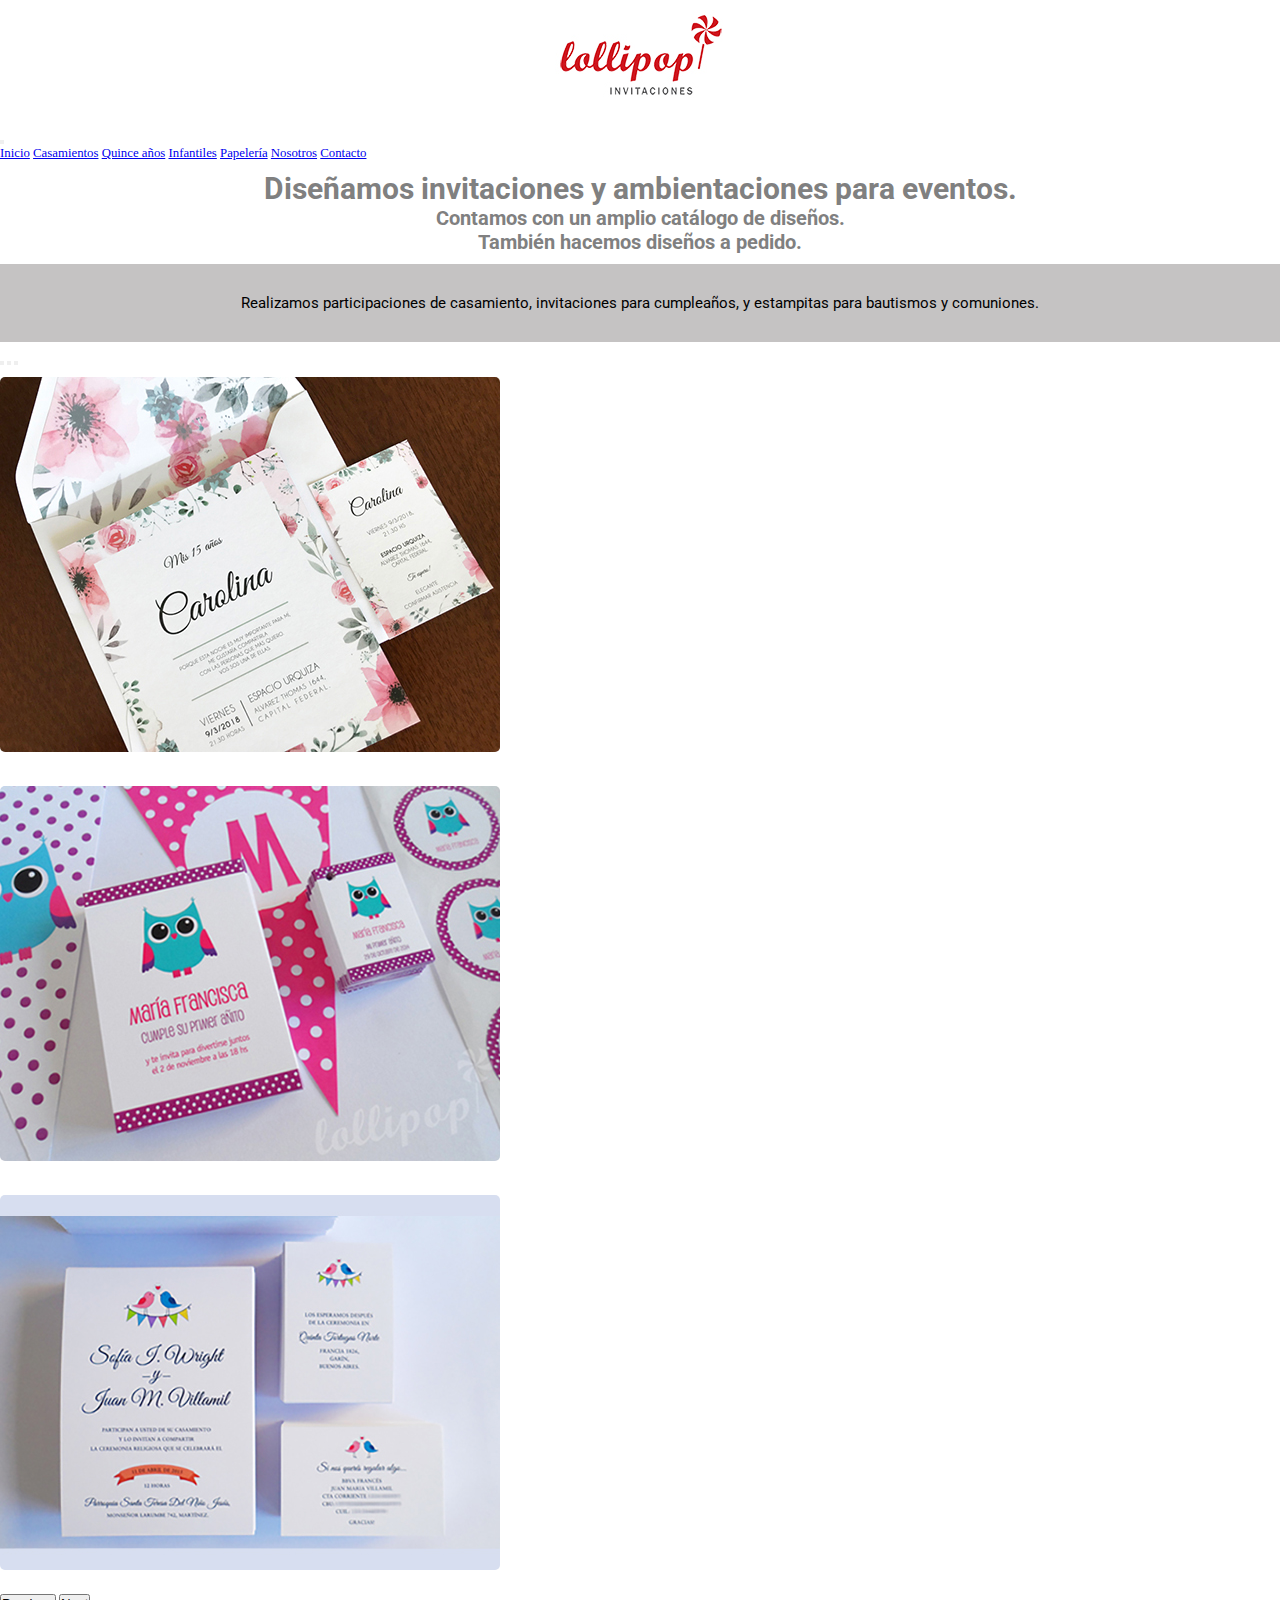
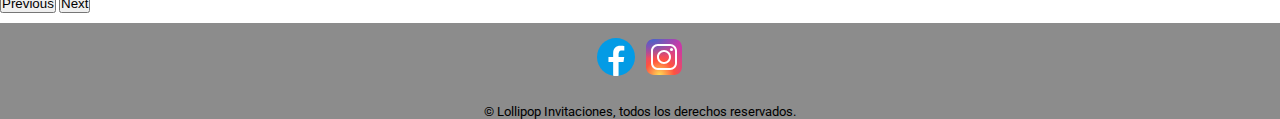
<file: index.html>
<!DOCTYPE html>
<html lang="en">

<head>
  <meta charset="UTF-8">
  <meta http-equiv="X-UA-Compatible" content="IE=edge">
  <meta name="viewport" content="width=device-width, initial-scale=1.0">
  <meta name="description"
    content="Diseño de invitaciones para eventos, estampitas para comuniones, bautismos y elementos para decorar eventos. Envíos a todo el país.">
  <meta name="keywords" content="Invitaciones, casamiento, quince años, comunión, bautismo, cumpleaños">
  <link href="https://cdn.jsdelivr.net/npm/bootstrap@5.0.2/dist/css/bootstrap.min.css" rel="stylesheet"
    integrity="sha384-EVSTQN3/azprG1Anm3QDgpJLIm9Nao0Yz1ztcQTwFspd3yD65VohhpuuCOmLASjC" crossorigin="anonymous">

  <link rel="stylesheet" href="./styles/styles.css">
  <link rel="shortcut icon" href="./images/faviconLollipop.svg" type="image/x-icon">
  <title>Inicio</title>
</head>

<body>
  <div class="envoltura">
    <header>
      <img src="./images/Logo-Lollipop1.jpg" alt="Logo-Lollipop1">
    </header>

    <nav class="navbar navbar-expand-lg navbar-light bg-secondary fs-4">
      <div class="container-fluid">
        <a class="navbar-brand" href="#"></a>
        <button class="navbar-toggler" type="button" data-bs-toggle="collapse" data-bs-target="#navbarNavAltMarkup"
          aria-controls="navbarNavAltMarkup" aria-expanded="false" aria-label="Toggle navigation">
          <span class="navbar-toggler-icon"></span>
        </button>
        <div class="collapse navbar-collapse" id="navbarNavAltMarkup">
          <div class="navbar-nav">
            <a class="nav-link active text-white" aria-current="page" href=".index.html">Inicio</a>
            <a class="nav-link active text-white" href="./section/casamientos.html">Casamientos</a>
            <a class="nav-link active text-white" href="./section/quince.html">Quince años</a>
            <a class="nav-link active text-white" href="./section/infantiles.html">Infantiles</a>
            <a class="nav-link active text-white" href="./section/papeleria.html">Papelería</a>
            <a class="nav-link active text-white" href="./section/nosotros.html">Nosotros</a>
            <a class="nav-link active text-white" href="./section/contacto.html" tabindex="-1"
              aria-disabled="true">Contacto</a>
          </div>
        </div>
      </div>
    </nav>

    <article class="descripcion">
      <h1>Diseñamos invitaciones y ambientaciones para eventos.</h1>
      <h2>Contamos con un amplio catálogo de diseños.</h2>
      <h2>También hacemos diseños a pedido.</h2>
    </article>

    <div class="zoom">
      <aside>
        <h3>Realizamos participaciones de casamiento, invitaciones para cumpleaños, y estampitas
          para bautismos y comuniones.</h3>
      </aside>
    </div>

    <section class="container-fluid">
      <div class="row">
        <div class="col-lg-2 col-md-1 col-sm-0"></div>
        <div class="col-lg-8 col-md-10 col-sm-12">
          <div id="carouselExampleIndicators" class="carousel slide" data-bs-ride="carousel">
            <div class="carousel-indicators">
              <button type="button" data-bs-target="#carouselExampleIndicators" data-bs-slide-to="0" class="active"
                aria-current="true" aria-label="Slide 1"></button>
              <button type="button" data-bs-target="#carouselExampleIndicators" data-bs-slide-to="1"
                aria-label="Slide 2"></button>
              <button type="button" data-bs-target="#carouselExampleIndicators" data-bs-slide-to="2"
                aria-label="Slide 3"></button>
            </div>
            <div class="carousel-inner">
              <div class="carousel-item active">
                <img src="./images/carrousel2.jpg" class="d-block w-100" alt="invitacion flores">
              </div>
              <div class="carousel-item">
                <img src="./images/carrousel1.jpg" class="d-block w-100" alt="invitacion buho">
              </div>
              <div class="carousel-item">
                <img src="./images/carrousel3.jpg" class="d-block w-100" alt="invitacion pajaritos">
              </div>
            </div>
            <button class="carousel-control-prev" type="button" data-bs-target="#carouselExampleIndicators"
              data-bs-slide="prev">
              <span class="carousel-control-prev-icon" aria-hidden="true"></span>
              <span class="visually-hidden">Previous</span>
            </button>
            <button class="carousel-control-next" type="button" data-bs-target="#carouselExampleIndicators"
              data-bs-slide="next">
              <span class="carousel-control-next-icon" aria-hidden="true"></span>
              <span class="visually-hidden">Next</span>
            </button>
          </div>
          <div class="col-lg-2 col-md-1 col-sm-0"></div>
        </div>
      </div>
    </section>

    <footer>
      <section class="redes">
        <a href="https://facebook.com/" target="_blank"><img src="./images/icons8-facebook-nuevo.svg"
            alt="logo facebook"></a>
        <a href="https://instagram.com/" target="_blank"><img src="./images/icons8-instagram.svg"
            alt="logo instagram"></a>
      </section>
      <div>
        <p>© Lollipop Invitaciones, todos los derechos reservados.</p>
      </div>
    </footer>
    <script src="https://cdn.jsdelivr.net/npm/bootstrap@5.0.2/dist/js/bootstrap.bundle.min.js"
      integrity="sha384-MrcW6ZMFYlzcLA8Nl+NtUVF0sA7MsXsP1UyJoMp4YLEuNSfAP+JcXn/tWtIaxVXM" crossorigin="anonymous">
    </script>

</body>

</html>
</file>
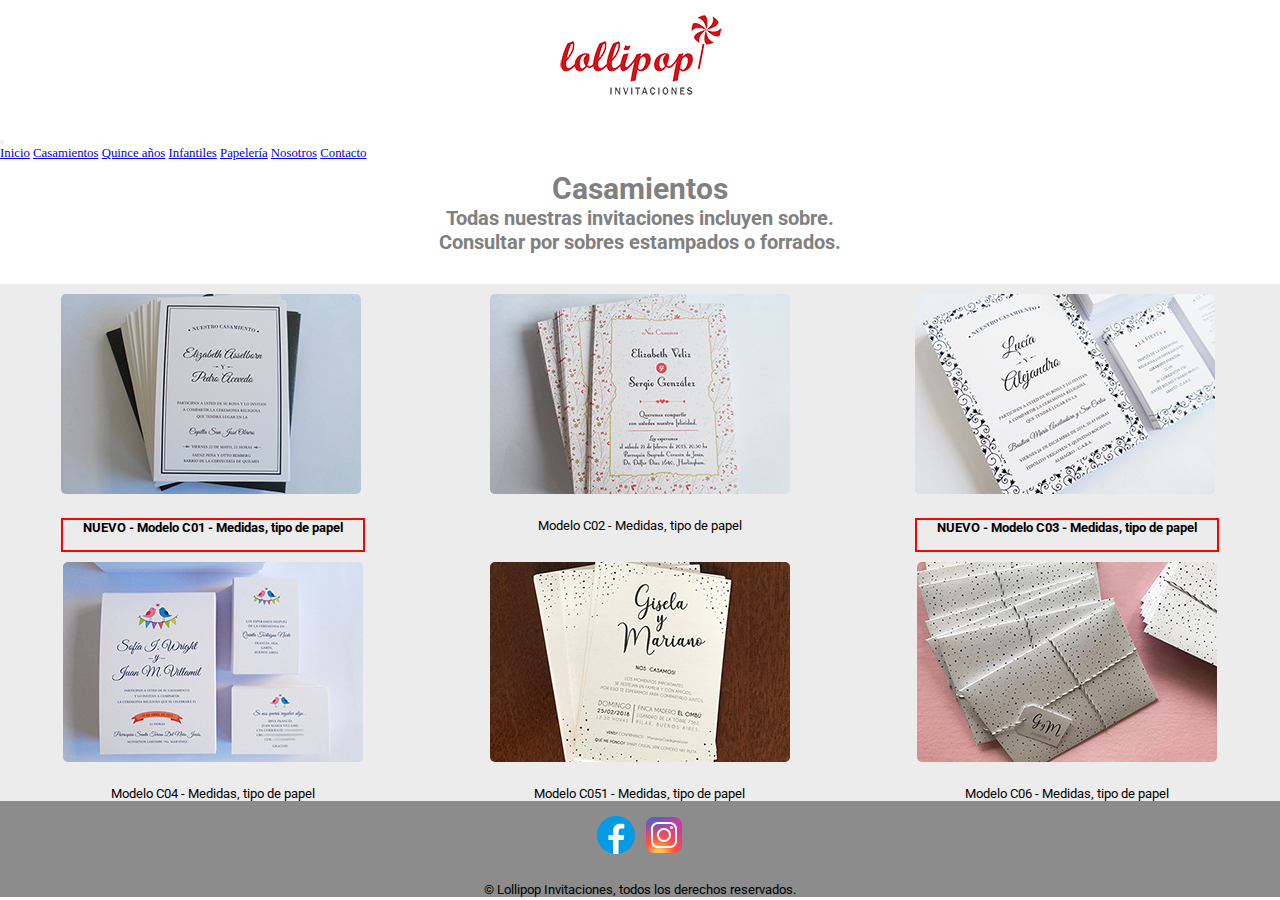
<file: section/casamientos.html>
<!DOCTYPE html>
<html lang="en">

<head>
  <meta charset="UTF-8">
  <meta http-equiv="X-UA-Compatible" content="IE=edge">
  <meta name="viewport" content="width=device-width, initial-scale=1.0">
  <meta name="description"
    content="Diseño de invitaciones para para casamientos, sobres lisos, forrados y estampados. Diesños a pedido. Envíos a todo el país.">
  <meta name="keywords" content="Invitaciones, casamiento, bodas, sobres, tarjetas">
  <link href="https://cdn.jsdelivr.net/npm/bootstrap@5.0.2/dist/css/bootstrap.min.css" rel="stylesheet"
    integrity="sha384-EVSTQN3/azprG1Anm3QDgpJLIm9Nao0Yz1ztcQTwFspd3yD65VohhpuuCOmLASjC" crossorigin="anonymous">

  <link rel="stylesheet" href="../styles/styles.css">
  <link rel="shortcut icon" href="../images/faviconLollipop.svg" type="image/x-icon">
  <title>Casamientos</title>

</head>

<body>
  <div class="envoltura">
    <header>
      <img src="../images/Logo-Lollipop1.jpg" alt="Logo-Lollipop1">
    </header>

    <nav class="navbar navbar-expand-lg navbar-light bg-secondary fs-4">
      <div class="container-fluid">
        <a class="navbar-brand" href="#"></a>
        <button class="navbar-toggler" type="button" data-bs-toggle="collapse" data-bs-target="#navbarNavAltMarkup"
          aria-controls="navbarNavAltMarkup" aria-expanded="false" aria-label="Toggle navigation">
          <span class="navbar-toggler-icon"></span>
        </button>
        <div class="collapse navbar-collapse" id="navbarNavAltMarkup">
          <div class="navbar-nav">
            <a class="nav-link active text-white" aria-current="page" href="../index.html">Inicio</a>
            <a class="nav-link active text-white" href="casamientos.html">Casamientos</a>
            <a class="nav-link active text-white" href="quince.html">Quince años</a>
            <a class="nav-link active text-white" href="infantiles.html">Infantiles</a>
            <a class="nav-link active text-white" href="papeleria.html">Papelería</a>
            <a class="nav-link active text-white" href="nosotros.html">Nosotros</a>
            <a class="nav-link active text-white" href="contacto.html" tabindex="-1" aria-disabled="true">Contacto</a>
          </div>
        </div>
      </div>
    </nav>
    
    <article class="descripcion">
      <h1>Casamientos</h1>
      <h2>Todas nuestras invitaciones incluyen sobre.</h2>
      <h2>Consultar por sobres estampados o forrados.</h2>
    </article>
  </div>

  <section class="galeria-grid">
    <section class="galeria-grid-img">
      <div>
        <img src="../images/casamiento/Elisabeth.jpg" alt="invitacion casamiento clasica">
        <div class="mixin1">
          <figcaption class="destacados"> NUEVO - Modelo C01 - Medidas, tipo de papel</figcaption>
        </div>
      </div>
      <div>
        <img src="../images/casamiento/flores-salmon-y- dorado2.jpg" alt="invitacion casamiento floreada">
        <figcaption>Modelo C02 - Medidas, tipo de papel</figcaption>
      </div>
      <div>
        <img src="../images/casamiento/lucia-alejandro.jpg" alt="invitacion casamiento marco negro">
        <div class="mixin1">
          <figcaption class="destacados">NUEVO - Modelo C03 - Medidas, tipo de papel</figcaption>
        </div>
      </div>
      <div>
        <img src="../images/casamiento/pajaritos2.jpg" alt="invitacion casamiento pajaritos">
        <figcaption>Modelo C04 - Medidas, tipo de papel</figcaption>
      </div>
      <div>
        <img src="../images/casamiento/invitaciones-GyM-3.jpg" alt="invitacion casamiento puntitos">
        <figcaption>Modelo C051 - Medidas, tipo de papel</figcaption>
      </div>
      <div>
        <img src="../images/casamiento/sobres-puntitos.jpg" alt="sobres estampados">
        <figcaption>Modelo C06 - Medidas, tipo de papel</figcaption>
      </div>
    </section>
  </section>

  <footer>
    <section class="redes">
      <a href="https://facebook.com/" target="_blank"><img src="../images/icons8-facebook-nuevo.svg"
          alt="logo facebook"></a>
      <a href="https://instagram.com/" target="_blank"><img src="../images/icons8-instagram.svg"
          alt="logo instagram"></a>
    </section>
    <div>
      <p>© Lollipop Invitaciones, todos los derechos reservados.</p>
    </div>
  </footer>
  <script src="https://cdn.jsdelivr.net/npm/bootstrap@5.0.2/dist/js/bootstrap.bundle.min.js"
    integrity="sha384-MrcW6ZMFYlzcLA8Nl+NtUVF0sA7MsXsP1UyJoMp4YLEuNSfAP+JcXn/tWtIaxVXM" crossorigin="anonymous">
  </script>

</body>

</html>
</file>
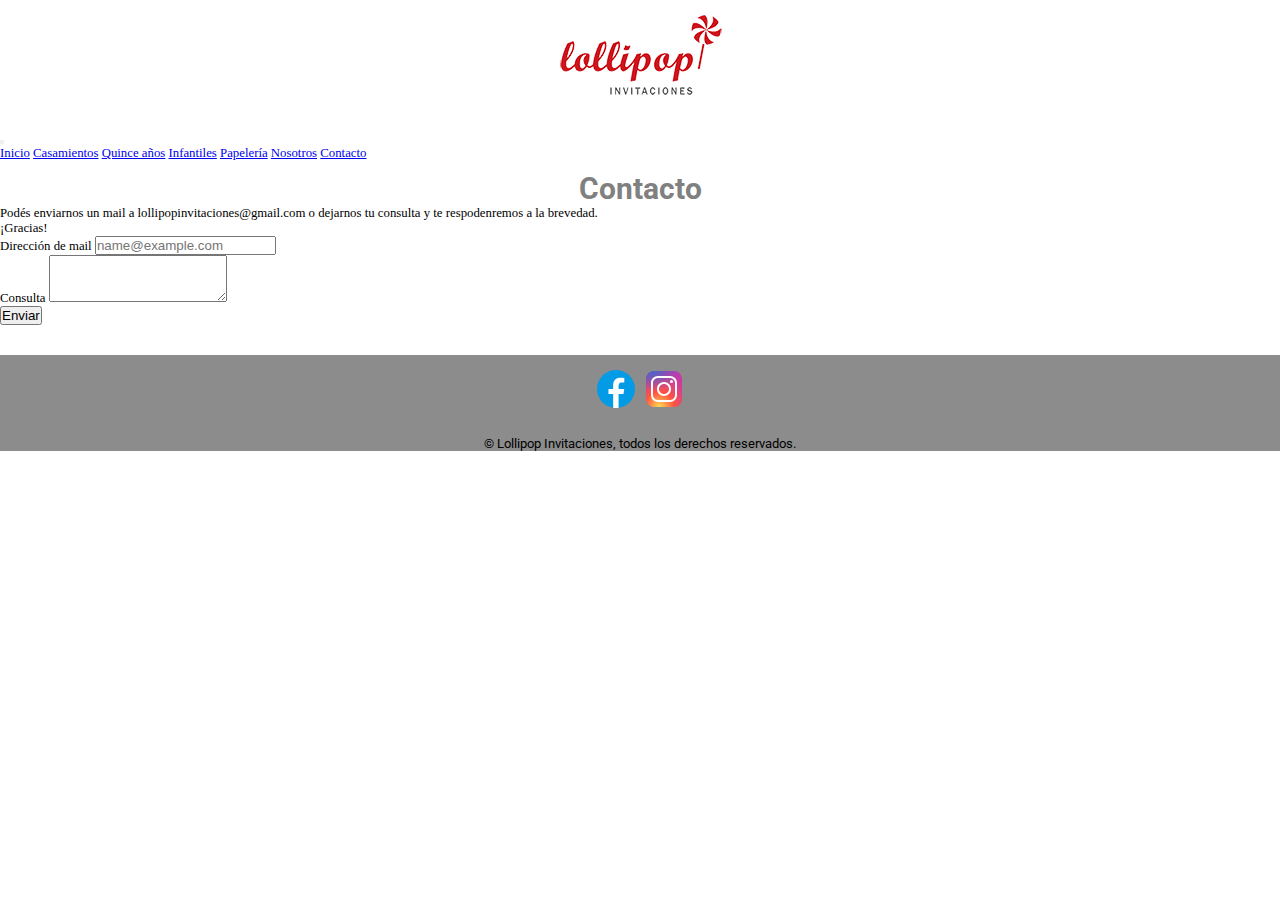
<file: section/contacto.html>
<!DOCTYPE html>
<html lang="en">

<head>
    <meta charset="UTF-8">
    <meta http-equiv="X-UA-Compatible" content="IE=edge">
    <meta name="viewport" content="width=device-width, initial-scale=1.0">
    <meta name="description"
        content="Contactanos para encargar tus invitaciones y estampitas para comuniones, bautismos y elementos para decorar eventos.">
    <meta name="keywords"
        content="Contacato, mail, invitaciones, casamiento, quince años, comunión, bautismo, cumpleaños">
    <link href="https://cdn.jsdelivr.net/npm/bootstrap@5.0.2/dist/css/bootstrap.min.css" rel="stylesheet"
        integrity="sha384-EVSTQN3/azprG1Anm3QDgpJLIm9Nao0Yz1ztcQTwFspd3yD65VohhpuuCOmLASjC" crossorigin="anonymous">

    <link rel="stylesheet" href="../styles/styles.css">
    <link rel="shortcut icon" href="../images/faviconLollipop.svg" type="image/x-icon">
    <title>Contacto</title>
</head>

<body>
    <div class="envoltura">
        <header>
            <img src="../images/Logo-Lollipop1.jpg" alt="Logo-Lollipop1">
        </header>

        <nav class="navbar navbar-expand-lg navbar-light bg-secondary fs-4">
            <div class="container-fluid">
                <a class="navbar-brand" href="#"></a>
                <button class="navbar-toggler" type="button" data-bs-toggle="collapse"
                    data-bs-target="#navbarNavAltMarkup" aria-controls="navbarNavAltMarkup" aria-expanded="false"
                    aria-label="Toggle navigation">
                    <span class="navbar-toggler-icon"></span>
                </button>
                <div class="collapse navbar-collapse" id="navbarNavAltMarkup">
                    <div class="navbar-nav">
                        <a class="nav-link active text-white" aria-current="page" href="../index.html">Inicio</a>
                        <a class="nav-link active text-white" href="casamientos.html">Casamientos</a>
                        <a class="nav-link active text-white" href="quince.html">Quince años</a>
                        <a class="nav-link active text-white" href="infantiles.html">Infantiles</a>
                        <a class="nav-link active text-white" href="papeleria.html">Papelería</a>
                        <a class="nav-link active text-white" href="nosotros.html">Nosotros</a>
                        <a class="nav-link active text-white" href="contacto.html" tabindex="-1"
                            aria-disabled="true">Contacto</a>
                    </div>
                </div>
            </div>
        </nav>

        <article class="descripcion">
            <h1>Contacto</h1>
            <div class="container">
                <div class="row">
                    <div class="col-sm-12">
                        <p>Podés enviarnos un mail a lollipopinvitaciones@gmail.com o dejarnos tu consulta y te
                            respodenremos a
                            la
                            brevedad.</p>
                        <p>¡Gracias!</p>
                    </div>
                </div>


                <div class="container-fluid">
                    <div class="mb-3">
                        <label for="exampleFormControlInput1" class="form-label">Dirección de mail</label>
                        <input type="email" class="form-control" id="exampleFormControlInput1"
                            placeholder="name@example.com">
                    </div>
                    <div class="mb-3">
                        <label for="exampleFormControlTextarea1" class="form-label">Consulta</label>
                        <textarea class="form-control" id="exampleFormControlTextarea1" rows="3"></textarea>
                    </div>
                    <div class="col-12">
                        <button class="btn btn-secondary" type="submit">Enviar</button>
                    </div>
                </div>
        </article>

        <footer>
            <section class="redes">
                <a href="https://facebook.com/" target="_blank"><img src="../images/icons8-facebook-nuevo.svg"
                        alt="logo facebook"></a>
                <a href="https://instagram.com/" target="_blank"><img src="../images/icons8-instagram.svg"
                        alt="logo instagram"></a>
            </section>
            <div>
                <p>© Lollipop Invitaciones, todos los derechos reservados.</p>
            </div>
        </footer>
        <script src="https://cdn.jsdelivr.net/npm/bootstrap@5.0.2/dist/js/bootstrap.bundle.min.js"
            integrity="sha384-MrcW6ZMFYlzcLA8Nl+NtUVF0sA7MsXsP1UyJoMp4YLEuNSfAP+JcXn/tWtIaxVXM" crossorigin="anonymous">
        </script>

</body>

</html>
</file>
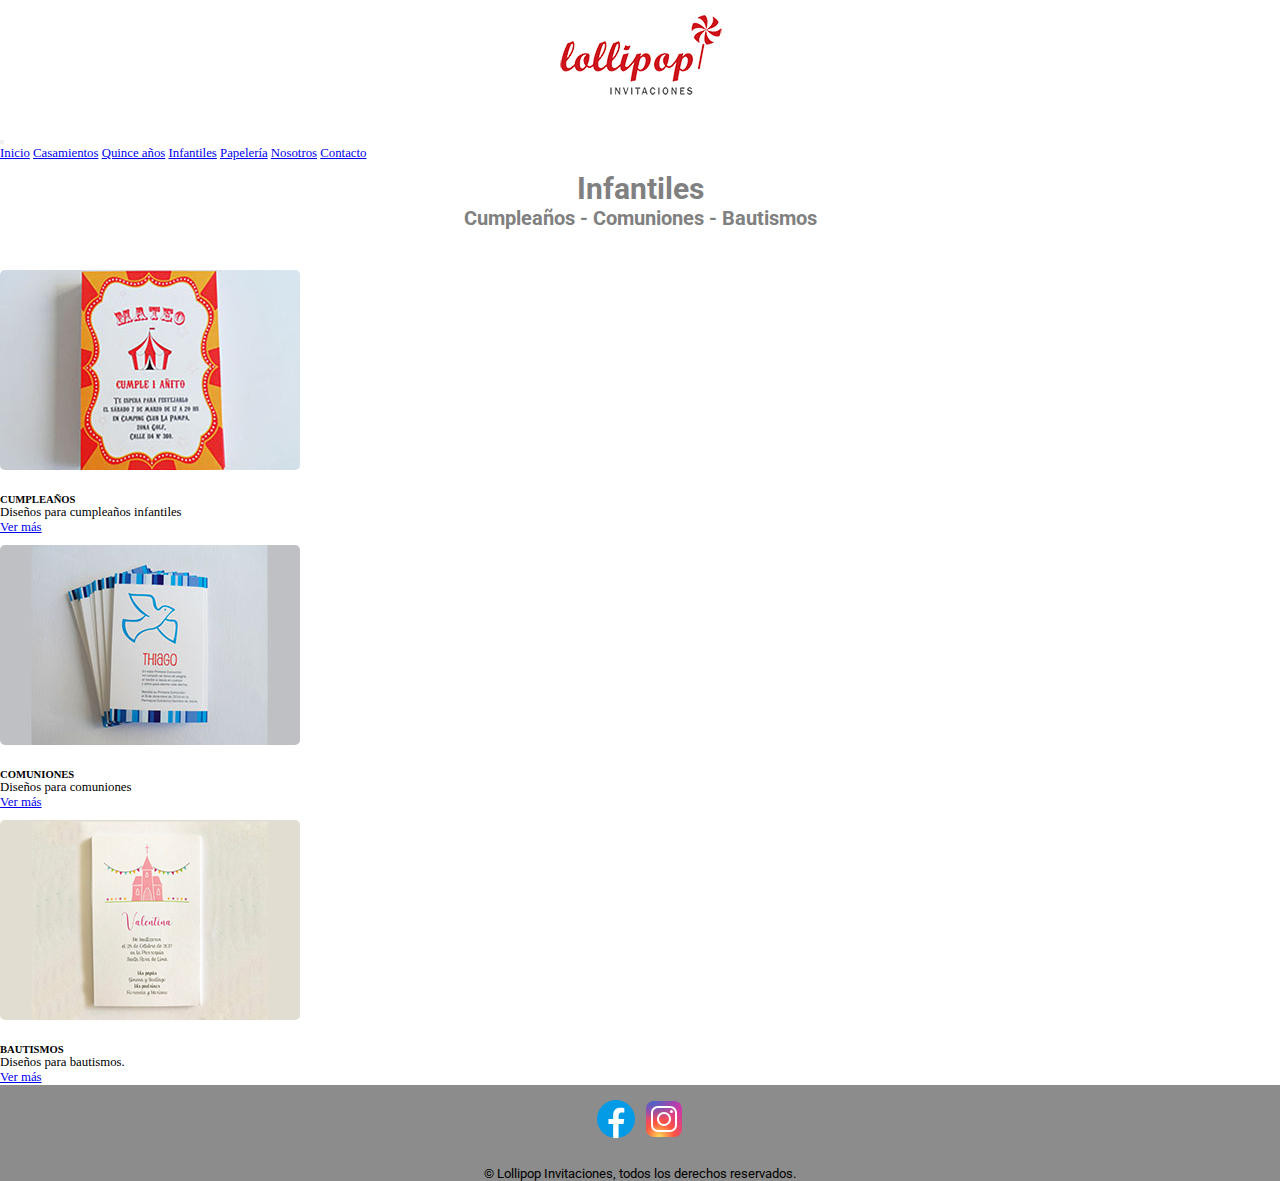
<file: section/infantiles.html>
<!DOCTYPE html>
<html lang="en">

<head>
    <meta charset="UTF-8">
    <meta http-equiv="X-UA-Compatible" content="IE=edge">
    <meta name="viewport" content="width=device-width, initial-scale=1.0">
    <meta name="description"
        content="Diseño de invitaciones para cumpleaños infantiles, estampitas para comuniones y bautismos. Envíos a todo el país.">
    <meta name="keywords" content="Invitaciones infantiles, comunión, bautismo, cumpleaños">
    <link href="https://cdn.jsdelivr.net/npm/bootstrap@5.0.2/dist/css/bootstrap.min.css" rel="stylesheet"
        integrity="sha384-EVSTQN3/azprG1Anm3QDgpJLIm9Nao0Yz1ztcQTwFspd3yD65VohhpuuCOmLASjC" crossorigin="anonymous">
    <link rel="stylesheet" href="../styles/styles.css">
    <link rel="shortcut icon" href="../images/faviconLollipop.svg" type="image/x-icon">
    <title>Infantiles</title>
</head>

<body>
    <div class="envoltura">
        <header>
            <img src="../images/Logo-Lollipop1.jpg" alt="Logo-Lollipop1">
        </header>

        <nav class="navbar navbar-expand-lg navbar-light bg-secondary fs-4">
            <div class="container-fluid">
                <a class="navbar-brand" href="#"></a>
                <button class="navbar-toggler" type="button" data-bs-toggle="collapse"
                    data-bs-target="#navbarNavAltMarkup" aria-controls="navbarNavAltMarkup" aria-expanded="false"
                    aria-label="Toggle navigation">
                    <span class="navbar-toggler-icon"></span>
                </button>
                <div class="collapse navbar-collapse" id="navbarNavAltMarkup">
                    <div class="navbar-nav">
                        <a class="nav-link active text-white" aria-current="page" href="../index.html">Inicio</a>
                        <a class="nav-link active text-white" href="casamientos.html">Casamientos</a>
                        <a class="nav-link active text-white" href="quince.html">Quince años</a>
                        <a class="nav-link active text-white" href="infantiles.html">Infantiles</a>
                        <a class="nav-link active text-white" href="papeleria.html">Papelería</a>
                        <a class="nav-link active text-white" href="nosotros.html">Nosotros</a>
                        <a class="nav-link active text-white" href="contacto.html" tabindex="-1"
                            aria-disabled="true">Contacto</a>
                    </div>
                </div>
            </div>
        </nav>

        <article class="descripcion">
            <h1>Infantiles</h1>
            <h2>Cumpleaños - Comuniones - Bautismos</h2>
        </article>
    </div>

    <section class="galeria-grid"></section>
    <div class="container">
        <div class="row align-items-start">
            <div class="col">
                <div class="card" style="width: 18rem;">
                    <img src="../images/infantiles/SAM_3723.jpg" class="card-img-top" alt="circo">
                    <div class="card-body">
                        <h5 class="card-title">CUMPLEAÑOS</h5>
                        <p class="card-text">Diseños para cumpleaños infantiles</p>
                        <a href="#" class="btn btn-secondary">Ver más</a>
                    </div>
                </div>
            </div>
            <div class="col">
                <div class="card" style="width: 18rem;">
                    <img src="../images/infantiles/paloma.jpg" class="card-img-top" alt="comunion paloma">
                    <div class="card-body">
                        <h5 class="card-title">COMUNIONES</h5>
                        <p class="card-text">Diseños para comuniones</p>
                        <a href="#" class="btn btn-secondary">Ver más</a>
                    </div>
                </div>
            </div>
            <div class="col">
                <div class="card" style="width: 18rem;">
                    <img src="../images/infantiles/iglesia.jpg" class="card-img-top" alt="bautismo iglesia">
                    <div class="card-body">
                        <h5 class="card-title">BAUTISMOS</h5>
                        <p class="card-text">Diseños para bautismos.</p>
                        <a href="#" class="btn btn-secondary">Ver más</a>
                    </div>
                </div>
            </div>
        </div>
    </div>
    </div>

    <footer>
        <section class="redes">
            <a href="https://facebook.com/" target="_blank"><img src="../images/icons8-facebook-nuevo.svg"
                    alt="logo facebook"></a>
            <a href="https://instagram.com/" target="_blank"><img src="../images/icons8-instagram.svg"
                    alt="logo instagram"></a>
        </section>
        <div>
            <p>© Lollipop Invitaciones, todos los derechos reservados.</p>
        </div>
    </footer>
</body>

</html>
</file>
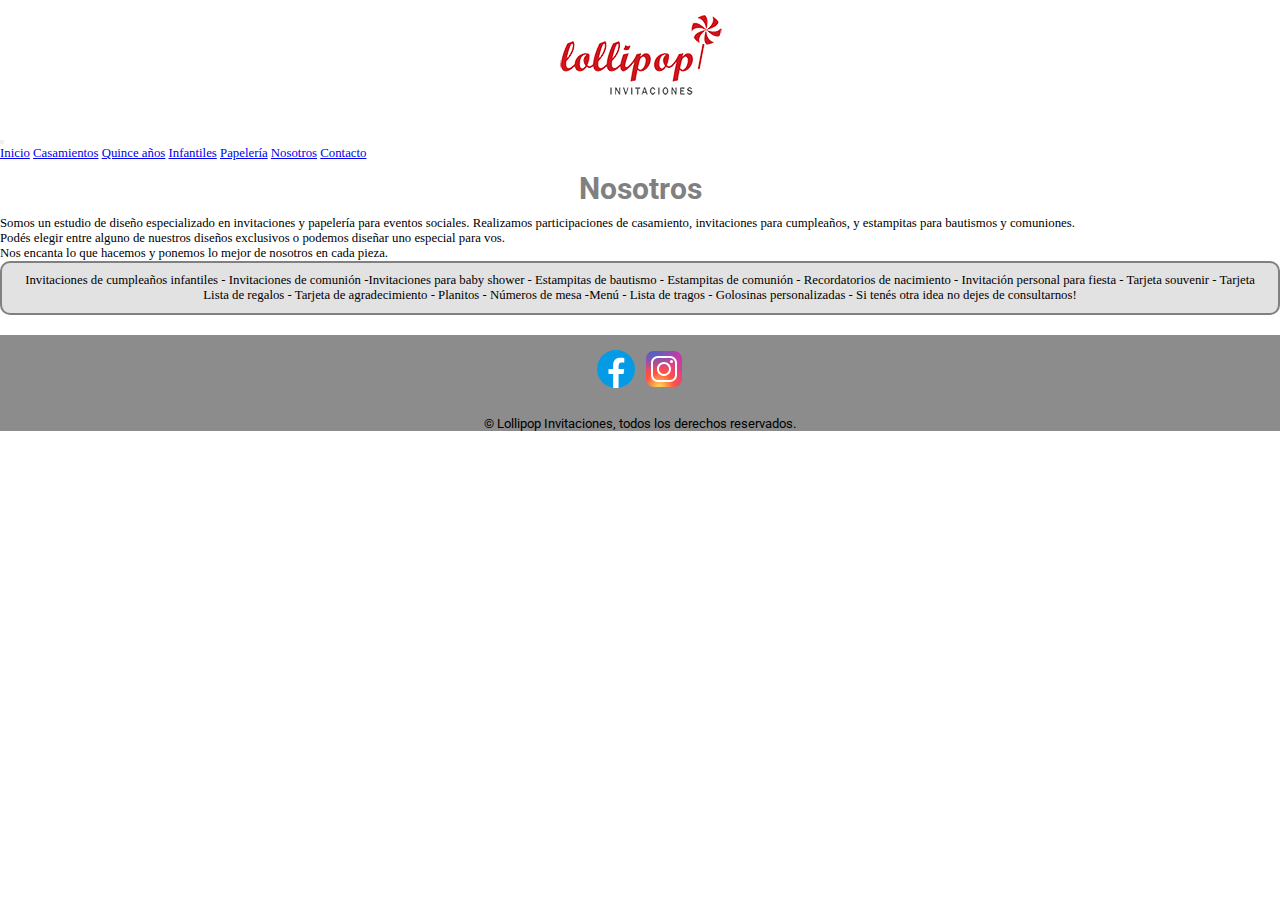
<file: section/nosotros.html>
<!DOCTYPE html>
<html lang="en">

<head>
    <meta charset="UTF-8">
    <meta http-equiv="X-UA-Compatible" content="IE=edge">
    <meta name="viewport" content="width=device-width, initial-scale=1.0">
    <meta name="description"
        content="Somos un estudio de diseño especializado en invitaciones para eventos, estampitas para comuniones, bautismos y elementos para decorar.">
    <meta name="keywords"
        content="Quienes somos, invitaciones, casamiento, quince años, comunión, bautismo, cumpleaños">
    <link href="https://cdn.jsdelivr.net/npm/bootstrap@5.0.2/dist/css/bootstrap.min.css" rel="stylesheet"
        integrity="sha384-EVSTQN3/azprG1Anm3QDgpJLIm9Nao0Yz1ztcQTwFspd3yD65VohhpuuCOmLASjC" crossorigin="anonymous">

    <link rel="stylesheet" href="../styles/styles.css">
    <link rel="shortcut icon" href="../images/faviconLollipop.svg" type="image/x-icon">
    <title>Nosotros</title>
</head>

<body>
    <div class="envoltura">
        <header>
            <img src="../images/Logo-Lollipop1.jpg" alt="Logo-Lollipop1">
        </header>

        <nav class="navbar navbar-expand-lg navbar-light bg-secondary fs-4">
            <div class="container-fluid">
                <a class="navbar-brand" href="#"></a>
                <button class="navbar-toggler" type="button" data-bs-toggle="collapse"
                    data-bs-target="#navbarNavAltMarkup" aria-controls="navbarNavAltMarkup" aria-expanded="false"
                    aria-label="Toggle navigation">
                    <span class="navbar-toggler-icon"></span>
                </button>
                <div class="collapse navbar-collapse" id="navbarNavAltMarkup">
                    <div class="navbar-nav">
                        <a class="nav-link active text-white" aria-current="page" href="../index.html">Inicio</a>
                        <a class="nav-link active text-white" href="casamientos.html">Casamientos</a>
                        <a class="nav-link active text-white" href="quince.html">Quince años</a>
                        <a class="nav-link active text-white" href="infantiles.html">Infantiles</a>
                        <a class="nav-link active text-white" href="papeleria.html">Papelería</a>
                        <a class="nav-link active text-white" href="nosotros.html">Nosotros</a>
                        <a class="nav-link active text-white" href="contacto.html" tabindex="-1"
                            aria-disabled="true">Contacto</a>
                    </div>
                </div>
            </div>
        </nav>

        <article class="descripcion">
            <h1>Nosotros</h1>
        </article>


        <div class="container">
            <div class="row">
                <div class="col-sm-12">
                    <p>Somos un estudio de diseño especializado en invitaciones y papelería para eventos sociales.
                        Realizamos participaciones de casamiento, invitaciones para cumpleaños, y estampitas
                        para bautismos y comuniones.</p>
                    <p>Podés elegir entre alguno de nuestros diseños exclusivos o podemos diseñar uno especial para
                        vos.</p>
                    <p>Nos encanta lo que hacemos y ponemos lo mejor de nosotros en cada pieza.</p>
                </div>
                <div class="col-sm-12">
                    <div class="recuadro">
                        <p>
                            Invitaciones de cumpleaños infantiles - Invitaciones de comunión -Invitaciones para baby
                            shower -
                            Estampitas de bautismo - Estampitas de comunión - Recordatorios de nacimiento - Invitación
                            personal para fiesta - Tarjeta souvenir -
                            Tarjeta Lista de regalos - Tarjeta de agradecimiento - Planitos - Números de mesa -Menú -
                            Lista de tragos - Golosinas personalizadas - Si tenés otra idea no dejes de consultarnos!
                        </p>
                    </div>
                </div>
            </div>
        </div>
    </div>



    <footer>
        <section class="redes">
            <a href="https://facebook.com/" target="_blank"><img src="../images/icons8-facebook-nuevo.svg"
                    alt="logo facebook"></a>
            <a href="https://instagram.com/" target="_blank"><img src="../images/icons8-instagram.svg"
                    alt="logo instagram"></a>
        </section>
        <div>
            <p>© Lollipop Invitaciones, todos los derechos reservados.</p>
        </div>
    </footer>
    <script src="https://cdn.jsdelivr.net/npm/bootstrap@5.0.2/dist/js/bootstrap.bundle.min.js"
        integrity="sha384-MrcW6ZMFYlzcLA8Nl+NtUVF0sA7MsXsP1UyJoMp4YLEuNSfAP+JcXn/tWtIaxVXM" crossorigin="anonymous">
    </script>

</body>

</html>
</file>
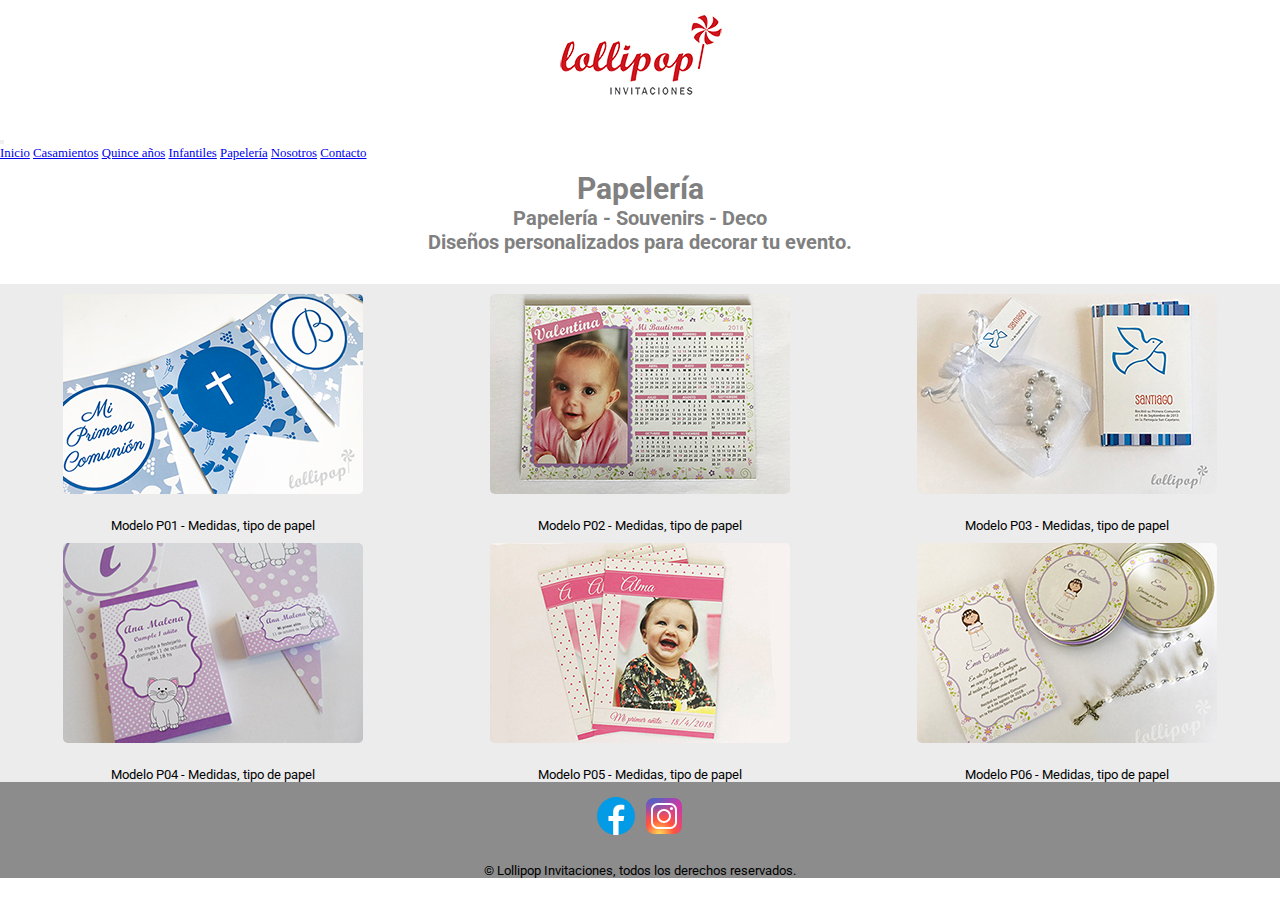
<file: section/papeleria.html>
<!DOCTYPE html>
<html lang="en">

<head>
    <meta charset="UTF-8">
    <meta http-equiv="X-UA-Compatible" content="IE=edge">
    <meta name="viewport" content="width=device-width, initial-scale=1.0">
    <meta name="description"
        content="Diseño de elementos para decorar eventos infantiles y souvenirs. Envíos a todo el país.">
    <meta name="keywords" content="Decoracion, souvenirs, casamiento, quince años, comunión, bautismo, cumpleaños">
    <link href="https://cdn.jsdelivr.net/npm/bootstrap@5.0.2/dist/css/bootstrap.min.css" rel="stylesheet"
        integrity="sha384-EVSTQN3/azprG1Anm3QDgpJLIm9Nao0Yz1ztcQTwFspd3yD65VohhpuuCOmLASjC" crossorigin="anonymous">

    <link rel="stylesheet" href="../styles/styles.css">
    <link rel="shortcut icon" href="../images/faviconLollipop.svg" type="image/x-icon">
    <title>Papeleria</title>
</head>

<body>
    <div class="envoltura">
        <header>
            <img src="../images/Logo-Lollipop1.jpg" alt="Logo-Lollipop1">
        </header>

        <nav class="navbar navbar-expand-lg navbar-light bg-secondary fs-4">
            <div class="container-fluid">
                <a class="navbar-brand" href="#"></a>
                <button class="navbar-toggler" type="button" data-bs-toggle="collapse"
                    data-bs-target="#navbarNavAltMarkup" aria-controls="navbarNavAltMarkup" aria-expanded="false"
                    aria-label="Toggle navigation">
                    <span class="navbar-toggler-icon"></span>
                </button>
                <div class="collapse navbar-collapse" id="navbarNavAltMarkup">
                    <div class="navbar-nav">
                        <a class="nav-link active text-white" aria-current="page" href="../index.html">Inicio</a>
                        <a class="nav-link active text-white" href="casamientos.html">Casamientos</a>
                        <a class="nav-link active text-white" href="quince.html">Quince años</a>
                        <a class="nav-link active text-white" href="infantiles.html">Infantiles</a>
                        <a class="nav-link active text-white" href="papeleria.html">Papelería</a>
                        <a class="nav-link active text-white" href="nosotros.html">Nosotros</a>
                        <a class="nav-link active text-white" href="contacto.html" tabindex="-1"
                            aria-disabled="true">Contacto</a>
                    </div>
                </div>
            </div>
        </nav>

        <article class="descripcion">
            <h1>Papelería</h1>
            <h2>Papelería - Souvenirs - Deco</h2>
            <h2>Diseños personalizados para decorar tu evento.</h2>
        </article>

    </div>
    <section class="galeria-grid">
        <section class="galeria-grid-img">
            <div>
                <img src="../images/papeleria/banderines benjamin.jpg" alt="banderines comunion">
                <figcaption>Modelo P01 - Medidas, tipo de papel</figcaption>
            </div>

            <div>
                <img src="../images/papeleria/calendario.jpg" alt="imna almanaque">
                <figcaption>Modelo P02 - Medidas, tipo de papel</figcaption>
            </div>

            <div>
                <img src="../images/papeleria/denario organza.jpg" alt="denario comunion">
                <figcaption>Modelo P03 - Medidas, tipo de papel</figcaption>
            </div>

            <div>
                <img src="../images/papeleria/gatito.jpg" alt="set cumpleaños">
                <figcaption>Modelo P04 - Medidas, tipo de papel</figcaption>
            </div>

            <div>
                <img src="../images/papeleria/Iman chico.jpg" alt="iman con foto souvenir">
                <figcaption>Modelo P05 - Medidas, tipo de papel</figcaption>
            </div>

            <div>
                <img src="../images/papeleria/latita personalizada.jpg" alt="latitas personalizadas">
                <figcaption>Modelo P06 - Medidas, tipo de papel</figcaption>
            </div>
        </section>
    </section>

    <footer>
        <section class="redes">
            <a href="https://facebook.com/" target="_blank"><img src="../images/icons8-facebook-nuevo.svg"
                    alt="logo facebook"></a>
            <a href="https://instagram.com/" target="_blank"><img src="../images/icons8-instagram.svg"
                    alt="logo instagram"></a>
        </section>
        <div>
            <p>© Lollipop Invitaciones, todos los derechos reservados.</p>
        </div>
    </footer>
    <script src="https://cdn.jsdelivr.net/npm/bootstrap@5.0.2/dist/js/bootstrap.bundle.min.js"
        integrity="sha384-MrcW6ZMFYlzcLA8Nl+NtUVF0sA7MsXsP1UyJoMp4YLEuNSfAP+JcXn/tWtIaxVXM" crossorigin="anonymous">
    </script>

</body>

</html>
</file>
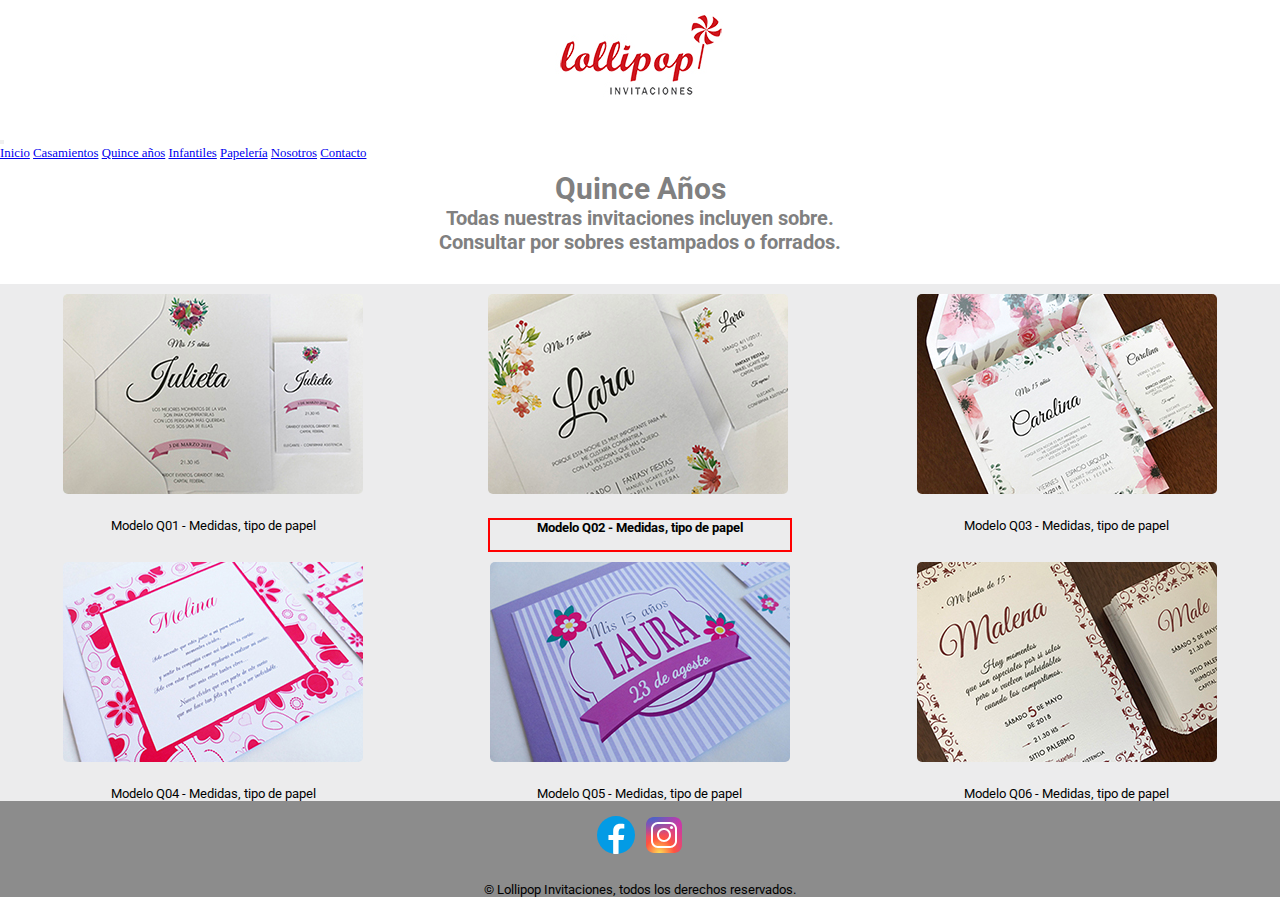
<file: section/quince.html>
<!DOCTYPE html>
<html lang="en">

<head>
    <meta charset="UTF-8">
    <meta http-equiv="X-UA-Compatible" content="IE=edge">
    <meta name="viewport" content="width=device-width, initial-scale=1.0">
    <meta name="description"
        content="Diseño de invitaciones para quince años y elementos para decorar eventos. Envíos a todo el país.">
    <meta name="keywords" content="Invitaciones, quince años, tarjetas, fiesta de 15">
    <link href="https://cdn.jsdelivr.net/npm/bootstrap@5.0.2/dist/css/bootstrap.min.css" rel="stylesheet"
        integrity="sha384-EVSTQN3/azprG1Anm3QDgpJLIm9Nao0Yz1ztcQTwFspd3yD65VohhpuuCOmLASjC" crossorigin="anonymous">

    <link rel="stylesheet" href="../styles/styles.css">
    <link rel="shortcut icon" href="../images/faviconLollipop.svg" type="image/x-icon">
    <title>Quince años</title>
</head>

<body>
    <div class="envoltura">
        <header>
            <img src="../images/Logo-Lollipop1.jpg" alt="Logo-Lollipop1">
        </header>

        <nav class="navbar navbar-expand-lg navbar-light bg-secondary fs-4">
            <div class="container-fluid">
                <a class="navbar-brand" href="#"></a>
                <button class="navbar-toggler" type="button" data-bs-toggle="collapse"
                    data-bs-target="#navbarNavAltMarkup" aria-controls="navbarNavAltMarkup" aria-expanded="false"
                    aria-label="Toggle navigation">
                    <span class="navbar-toggler-icon"></span>
                </button>
                <div class="collapse navbar-collapse" id="navbarNavAltMarkup">
                    <div class="navbar-nav">
                        <a class="nav-link active text-white" aria-current="page" href="../index.html">Inicio</a>
                        <a class="nav-link active text-white" href="casamientos.html">Casamientos</a>
                        <a class="nav-link active text-white" href="quince.html">Quince años</a>
                        <a class="nav-link active text-white" href="infantiles.html">Infantiles</a>
                        <a class="nav-link active text-white" href="papeleria.html">Papelería</a>
                        <a class="nav-link active text-white" href="nosotros.html">Nosotros</a>
                        <a class="nav-link active text-white" href="contacto.html" tabindex="-1"
                            aria-disabled="true">Contacto</a>
                    </div>
                </div>
            </div>
        </nav>

        <article class="descripcion">
            <h1>Quince Años</h1>
            <h2>Todas nuestras invitaciones incluyen sobre.</h2>
            <h2>Consultar por sobres estampados o forrados.</h2>
        </article>


    </div>
    </div>

    <section class="galeria-grid">
        <section class="galeria-grid-img">
            <div>
                <img src="../images/quince/Julieta.jpg" alt="15 años flores rosas">
                <figcaption>Modelo Q01 - Medidas, tipo de papel</figcaption>
            </div>
            <div>
                <img src="../images/quince/Lara.jpg" alt="Invitaciones quince amarilla">
                <div class="mixin1">
                    <figcaption class="destacados">Modelo Q02 - Medidas, tipo de papel</figcaption>
                </div>
            </div>
            <div>
                <img src="../images/quince/Carolina.jpg" alt="sobre forrado">
                <figcaption>Modelo Q03 - Medidas, tipo de papel</figcaption>
            </div>
            <div>
                <img src="../images/quince/borde-flores-corazones.jpg" alt="invitacion corazones">
                <figcaption>Modelo Q04 - Medidas, tipo de papel</figcaption>
            </div>
            <div>
                <img src="../images/quince/rayas.jpg" alt="quince modelo rayas">
                <figcaption>Modelo Q05 - Medidas, tipo de papel</figcaption>
            </div>
            <div>
                <img src="../images/quince/Malena.jpg" alt="quince modelo clasico">
                <figcaption>Modelo Q06 - Medidas, tipo de papel</figcaption>
            </div>
        </section>
    </section>

    <footer>
        <section class="redes">
            <a href="https://facebook.com/" target="_blank"><img src="../images/icons8-facebook-nuevo.svg"
                    alt="logo facebook"></a>
            <a href="https://instagram.com/" target="_blank"><img src="../images/icons8-instagram.svg"
                    alt="logo instagram"></a>
        </section>
        <div>
            <p>© Lollipop Invitaciones, todos los derechos reservados.</p>
        </div>
    </footer>
    <script src="https://cdn.jsdelivr.net/npm/bootstrap@5.0.2/dist/js/bootstrap.bundle.min.js"
        integrity="sha384-MrcW6ZMFYlzcLA8Nl+NtUVF0sA7MsXsP1UyJoMp4YLEuNSfAP+JcXn/tWtIaxVXM" crossorigin="anonymous">
    </script>
</body>

</html>
</file>
<file: styles/styles.css>
@import url("https://fonts.googleapis.com/css2?family=Roboto&display=swap");
* {
  padding: 0;
  margin: 0;
}

html {
  font-size: 80%;
}

section ul {
  display: grid;
  flex-direction: row;
  justify-content: center;
}
section ul li {
  list-style: none;
  font-family: "Roboto", sans-serif;
  font-weight: bold;
  font-style: normal;
  text-align: center;
  text-transform: none;
  letter-spacing: 1px;
  display: list-item;
}

footer {
  font-family: "Roboto", sans-serif;
  font-weight: normal;
  font-style: normal;
  text-align: center;
  background-color: rgb(140, 140, 140);
}
footer div p {
  font-family: "Roboto", sans-serif;
  font-weight: normal;
  font-style: normal;
  text-align: center;
  color: black;
}

.mixin1 {
  height: 30px;
  width: 300px;
  border: 2px solid red;
}

aside {
  font-family: "Roboto", sans-serif;
  font-weight: bold;
  font-style: normal;
  text-align: center;
  text-transform: none;
  background-color: grey;
  padding-left: 200px;
  padding-right: 200px;
}
aside h3 {
  font-family: "Roboto", sans-serif;
  font-weight: normal;
  font-style: normal;
  text-align: center;
  text-transform: none;
  margin: 20px;
  padding: 10px;
}

.descripcion h1 {
  font-family: "Roboto", sans-serif;
  font-weight: bold;
  font-style: normal;
  text-align: center;
  text-transform: none;
  font-size: 30px;
  color: grey;
}
.descripcion h2 {
  font-family: "Roboto", sans-serif;
  font-weight: l;
  font-style: normal;
  text-align: center;
  text-transform: none;
  font-size: 20px;
  color: grey;
}

header {
  display: grid;
  justify-content: center;
}

h1 {
  font-family: "Roboto", sans-serif;
  font-weight: bold;
  font-style: normal;
  text-align: center;
  text-transform: none;
  font-size: 30px;
  color: grey;
}

h2 {
  font-family: "Roboto", sans-serif;
  font-weight: l;
  font-style: normal;
  text-align: center;
  text-transform: none;
  font-size: 20px;
  color: grey;
}

figcaption {
  font-family: "Roboto", sans-serif;
  font-weight: normal;
  font-style: normal;
  text-align: center;
  color: black;
}

.destacados {
  color: black;
  font-weight: bold;
}

img {
  margin-top: 10px;
  margin-bottom: 20px;
  border-radius: 5px;
}

.redes {
  display: flex;
  flex-direction: row;
  justify-content: center;
  align-items: baseline;
  justify-content: center;
}

.zoom:hover {
  transform: scale(1.2);
}

/*grid area*/
header {
  grid-area: header;
}

nav {
  grid-area: nav;
}

.descripcion {
  grid-area: descripcion;
}

aside {
  grid-area: aside;
}

footer {
  grid-area: footer;
}

.galeria-grid {
  grid-area: galeria-grid;
}

/*Grilla*/
.envoltura {
  background-color: white;
  display: grid;
  gap: 10px;
  grid-template-areas: "header" "nav" "descripcion" "aside" "galeria-grid" "footer";
}

.galeria-grid-img {
  background-color: rgb(236, 236, 237);
  display: grid;
  grid-template-columns: 1fr;
  grid-template-rows: 1fr;
  justify-items: center;
}

/* MQ */
@media (min-width: 500px) {
  .evoltura {
    margin: 0;
    display: grid;
    grid-template-areas: "header       header" "nav          nav" "descripcion  descripcion" "aside        aside" "galeria-grid galeria-grid" "footer       footer";
    gap: 20px;
    grid-template-columns: 1fr 3fr;
  }
  html {
    font-size: 75%;
  }
  nav ul {
    display: flex;
    flex-direction: row;
    justify-content: space-between;
    background-color: rgb(227, 226, 226);
    border: 2px solid grey;
  }
  ul li {
    list-style: none;
    font-family: "Roboto", sans-serif;
    font-weight: bold;
    font-style: normal;
    text-align: center;
    text-transform: none;
    letter-spacing: 1px;
    display: list-item;
  }
  aside {
    display: flex;
    font-family: "Roboto", sans-serif;
    font-weight: bold;
    font-style: normal;
    text-align: center;
    text-transform: none;
    justify-content: center;
    background-color: rgb(197, 195, 195);
  }
  .recuadro {
    display: flex;
    justify-content: center;
    background-color: rgb(227, 226, 226);
    border: 2px solid grey;
    border-radius: 10px;
    padding: 10px;
    text-align: center;
  }
}
@media (min-width: 768px) {
  .evoltura {
    margin: 0;
    display: grid;
    grid-template-areas: "header       header         header" "nav          nav            nav" "descripcion  descripcion    descripcion" "aside        aside          aside" "galeria-grid galeria-grid   galeria-grid" "footer       footer         footer";
    gap: 10px;
    grid-template-columns: 1fr 4fr 1fr;
  }
  .galeria-grid-img {
    background-color: rgb(236, 236, 237);
    display: grid;
    grid-template-columns: 1fr 1fr;
    grid-template-rows: 1fr;
    justify-items: center;
    gap: 20px;
  }
  html {
    font-size: 80%;
  }
  h3 {
    font-family: "Roboto", sans-serif;
    font-weight: normal;
    font-style: normal;
    text-align: center;
    text-transform: none;
  }
}
@media (min-width: 1024px) {
  .galeria-grid-img {
    background-color: rgb(236, 236, 237);
    display: grid;
    grid-template-columns: 1fr 1fr 1fr;
    grid-template-rows: 1fr;
    justify-items: center;
    gap: 0px;
  }
  html {
    font-size: 80%;
  }
  h3 {
    font-family: "Roboto", sans-serif;
    font-weight: normal;
    font-style: normal;
    text-align: center;
    text-transform: none;
  }
}/*# sourceMappingURL=styles.css.map */
</file>
